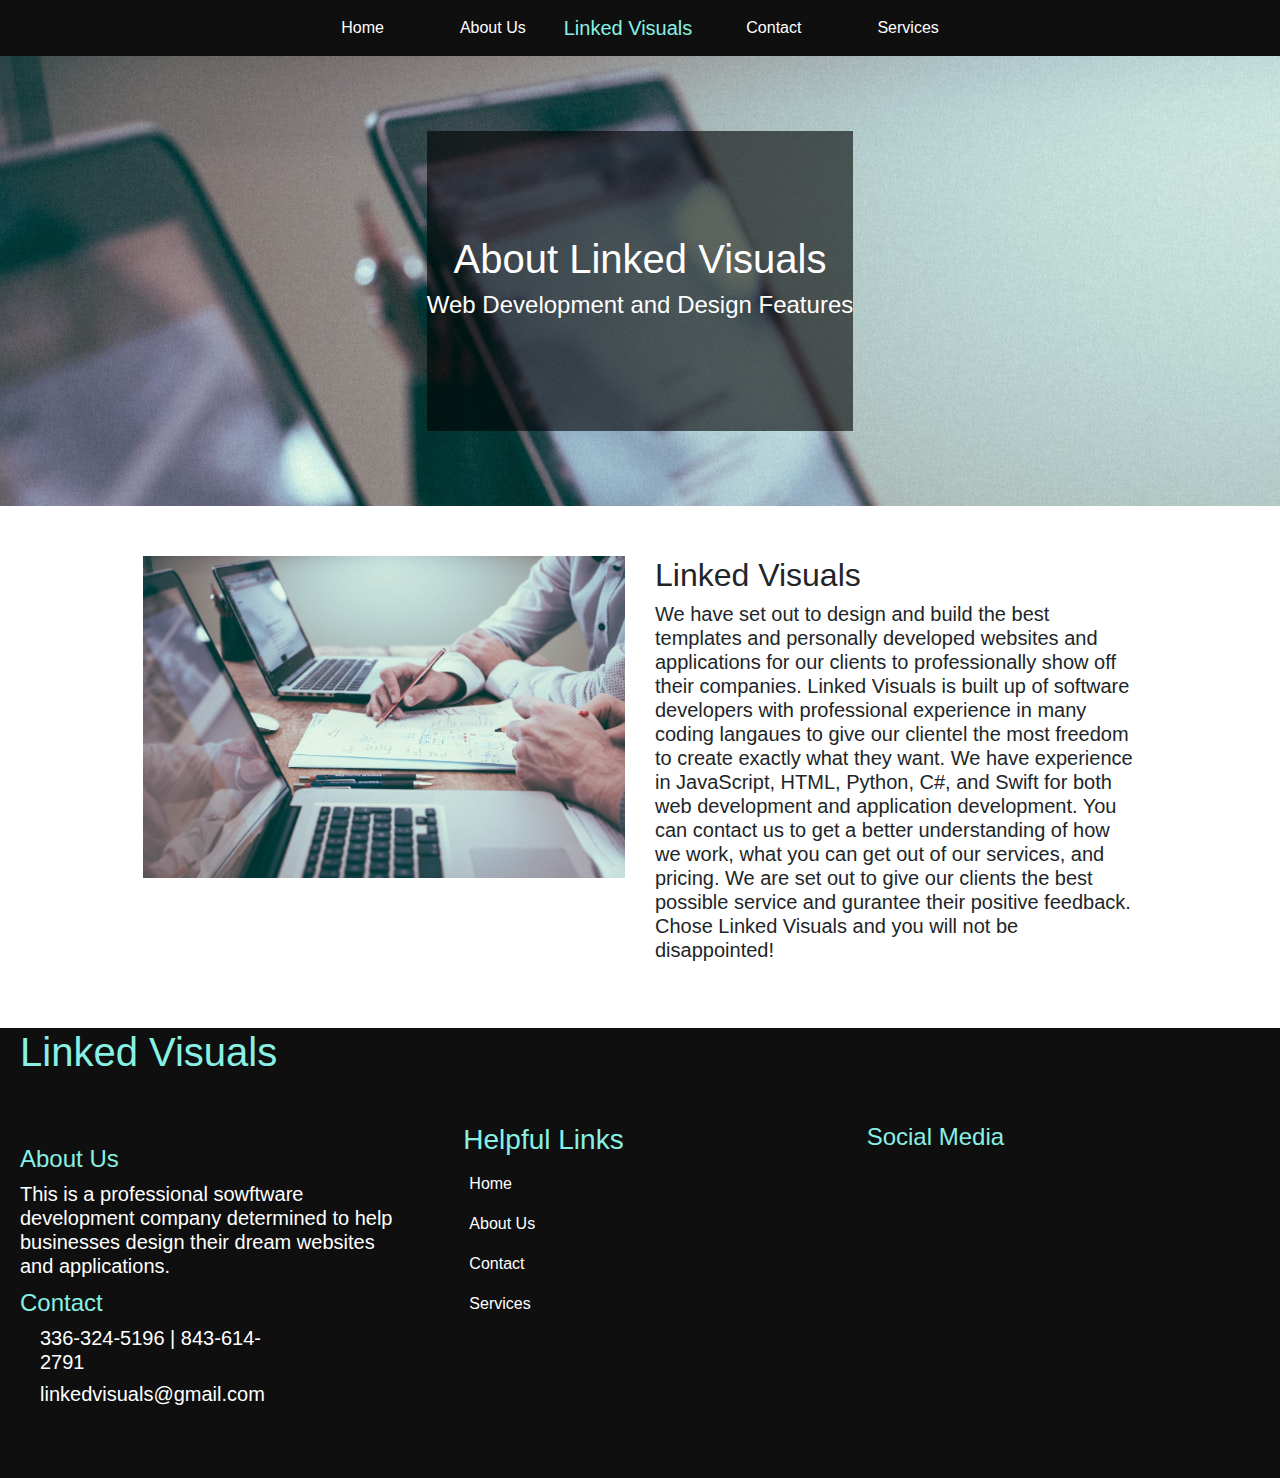
<file: AboutUs.html>
<!DOCTYPE html>
<html lang="en">
<head>
    <meta charset="UTF-8">
    <meta name="viewport" content="width=device-width, initial-scale=1.0">
    <meta http-equiv="X-UA-Compatible" content="ie=edge">
    <title>About Us</title>
    <link rel="stylesheet" href="https://maxcdn.bootstrapcdn.com/bootstrap/4.4.1/css/bootstrap.min.css">
    <script src="https://ajax.googleapis.com/ajax/libs/jquery/3.4.1/jquery.min.js"></script>
    <script src="https://cdnjs.cloudflare.com/ajax/libs/popper.js/1.16.0/umd/popper.min.js"></script>
    <script src="https://maxcdn.bootstrapcdn.com/bootstrap/4.4.1/js/bootstrap.min.js"></script>
    <script src="https://code.jquery.com/jquery-3.4.1.slim.min.js"integrity="sha256-pasqAKBDmFT4eHoN2ndd6lN370kFiGUFyTiUHWhU7k8="crossorigin="anonymous"></script>
    <link rel="stylesheet" href="styles.css">
</head>
<body>
            <!--Navbar-->
            <nav class="navbar navbar-expand-lg">

            <!--  Show this only on mobile to medium screens  -->
              <a class="navbar-brand d-lg-none" href="#">Navbar</a>
            
              <button class="navbar-toggler" type="button" data-toggle="collapse" data-target="#navbarToggle" aria-controls="navbarToggle" aria-expanded="false" aria-label="Toggle navigation">
                <span class="navbar-toggler-icon"></span>
              </button>
            
            <!--  Use flexbox utility classes to change how the child elements are justified  -->
              <div class="collapse navbar-collapse justify-content-center" id="navbarToggle">
                
                <ul class="navbar-nav">
                  <li class="nav-item">
                    <a class="nav-link nav-text active" href="index.html">Home </a>
                  </li>
                  <li class="nav-item">
                    <a class="nav-link nav-text" href="AboutUs.html">About Us</a>
                  </li>
                  
                </ul>
                
            <!--   Show this only lg screens and up   -->
                <a class="navbar-brand d-none d-lg-block" href="index.html">Linked Visuals</a>
                <ul class="navbar-nav">
                  <li class="nav-item">
                    <a class="nav-link" href="Contact.html">Contact</a>
                  </li>
                  <li class="nav-item">
                    <a class="nav-link" href="Services.html">Services</a>
                  </li>
                </ul>
              </div>
            </nav>

            <div class="about-us bg-dark flexbox justify-content-center">
                <div class="about-us-container ">
                    <div class="flexbox about-us-box">
                        <div class="text-center text-white">
                            <div class=" h1 about-us-text-header">About Linked Visuals</div>
                            <div class="h4 about-us-text">Web Development and Design Features</div>
                        </div>
                    </div>
                </div>
            </div>
            <main>
                <div class="row about-us-content justify-content-center">
                    <div class="col "><div class="about-us-image-container"><img class="about-us-img" src="Website1.jpeg" alt=""></div></div>
                    <div class="col"><h2>Linked Visuals</h2><h5>We have set out to design and build the best templates and personally developed websites and applications for our clients to professionally show off their companies. Linked Visuals is built up of software developers with professional experience in many coding langaues to give our clientel the most freedom to create exactly what they want. We have experience in JavaScript, HTML, Python, C#, and Swift for both web development and application development. You can contact us to get a better understanding of how we work, what you can get out of our services, and pricing. We are set out to give our clients the best possible service and gurantee their positive feedback. Chose Linked Visuals and you will not be disappointed!</p></div>
                </div>
            </main>
            <!--Footer-->
    <footer class="footer">
            <div class="row">
                <div class="col">
                  
                  <div class="footer-logo">
                    <h1 class="accent">Linked Visuals</h1>
                  </div>
                  <div class="footer-about-us">
                    <h4 class="accent">About Us</h2>
                    <h5 class="text-white">This is a professional sowftware development company determined to help businesses design their dream websites and applications.</h5>
                  </div>
                  <div class="contact">
                    <div class="footer-contact-title"><h4 class="accent">Contact</h4></div>
                    <div class="icon-container d-flex"><i class="fas fa-phone-alt accent"></i><h5 class="text-white">336-324-5196 | 843-614-2791</h5></div>
                    <div class="icon-container d-flex text-white"> <i class="fas fa-envelope accent"></i class="text-white"><h5>linkedvisuals@gmail.com</h5></div>
                  </div>
                </div>
                <div class="col">
                  <div class="links">
                    <h3 class="helpful-link accent">Helpful Links</h3>
                    <ul class="nav flex-column">
                    <li class="nav-item"><a class="nav-link" href="index.html">Home</a></li>
                    <li class="nav-item"><a class="nav-link" href="AboutUs.html">About Us</a></li>
                    <li class="nav-item"><a class="nav-link" href="Contact.html">Contact</a></li>
                    <li class="nav-item"><a class="nav-link" href="Services.html">Services</a></li>
                  </ul>
                  </div>
                </div>
               
                <div class="col social-media-container">
                  <div class="social-media">
                    <h4 class="accent">Social Media</h4>
                    <div class="social-media-links">
                      <i class="fab social fa-facebook accent"></i>
                      <i class="fab social fa-linkedin accent"></i>
                      <i class="fab social fa-twitter accent"></i>
                  </div>
                  </div>
                </div>
            </div>
            
        </footer>


</body>
</html>
</file>
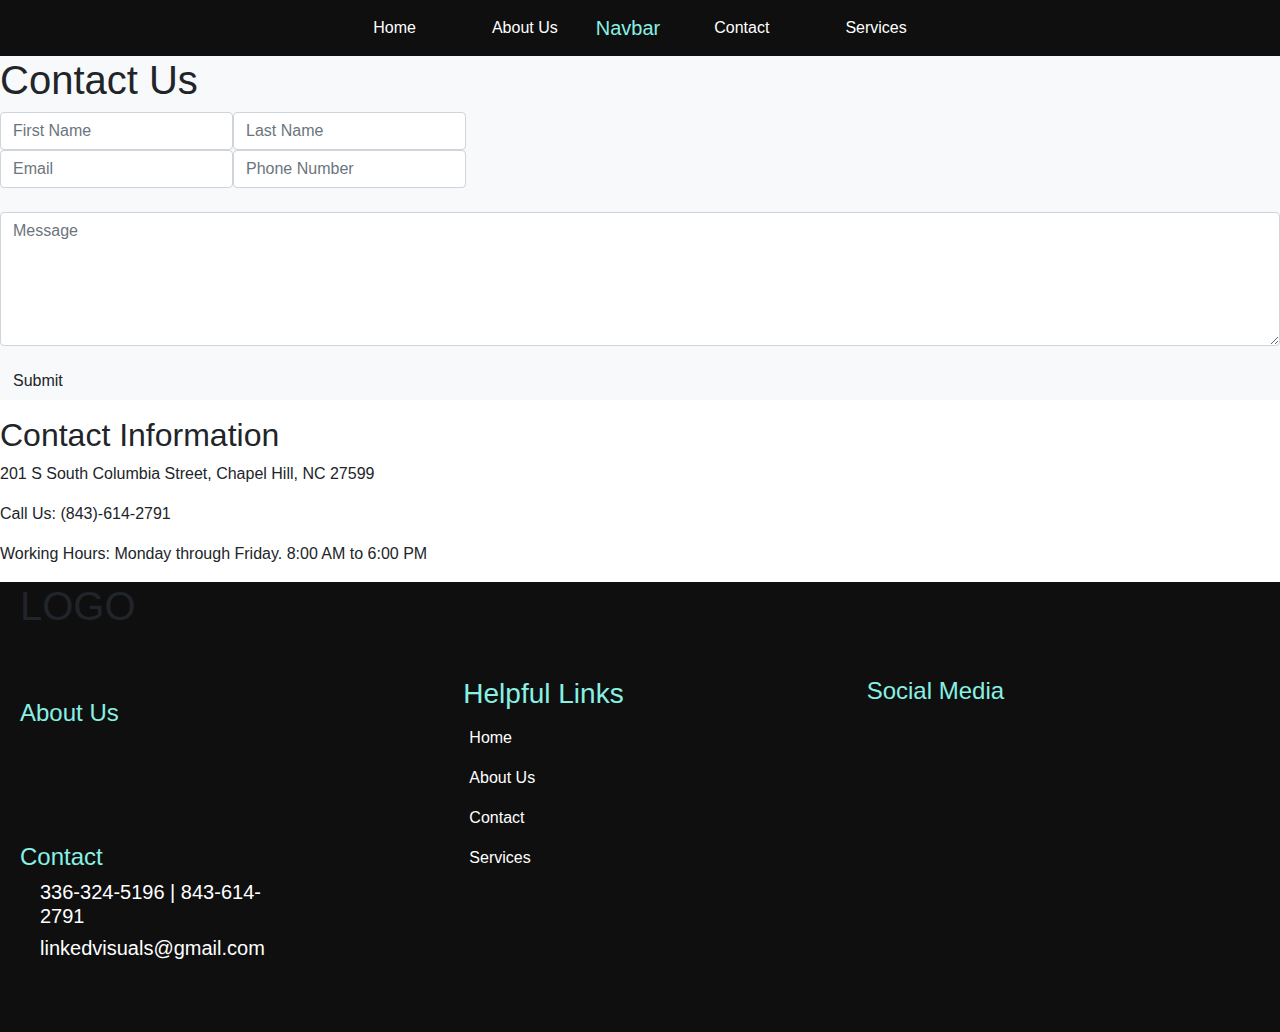
<file: Contact.html>
<!DOCTYPE html>
<html lang="en">
<head>
    <meta charset="UTF-8">
    <meta name="viewport" content="width=device-width, initial-scale=1.0">
    <meta http-equiv="X-UA-Compatible" content="ie=edge">
    <title>Home</title>
    <link rel="stylesheet" href="https://maxcdn.bootstrapcdn.com/bootstrap/4.4.1/css/bootstrap.min.css">
    <script src="https://ajax.googleapis.com/ajax/libs/jquery/3.4.1/jquery.min.js"></script>
    <script src="https://cdnjs.cloudflare.com/ajax/libs/popper.js/1.16.0/umd/popper.min.js"></script>
    <script src="https://maxcdn.bootstrapcdn.com/bootstrap/4.4.1/js/bootstrap.min.js"></script>
    <link rel="stylesheet" href="styles.css">
</head>


<body>

    <!--Navbar-->
    <nav class="navbar navbar-expand-lg">

        <!--  Show this only on mobile to medium screens  -->
          <a class="navbar-brand d-lg-none" href="#">Navbar</a>
        
          <button class="navbar-toggler" type="button" data-toggle="collapse" data-target="#navbarToggle" aria-controls="navbarToggle" aria-expanded="false" aria-label="Toggle navigation">
            <span class="navbar-toggler-icon"></span>
          </button>
        
        <!--  Use flexbox utility classes to change how the child elements are justified  -->
          <div class="collapse navbar-collapse justify-content-center" id="navbarToggle">
            
            <ul class="navbar-nav">
              <li class="nav-item">
                <a class="nav-link nav-text active" href="index.html">Home </a>
              </li>
              <li class="nav-item">
                <a class="nav-link nav-text" href="AboutUs.html">About Us</a>
              </li>
            </ul>
            
        <!--   Show this only lg screens and up   -->
            <a class="navbar-brand d-none d-lg-block" href="index.html">Navbar</a>
            <ul class="navbar-nav">
              <li class="nav-item">
                <a class="nav-link" href="Contact.html">Contact</a>
              </li>
              <li class="nav-item">
                <a class="nav-link" href="Services.html">Services</a>
              </li>
            </ul>
          </div>
        </nav>

    <!--Contact Us Page-->
    <main class=""> 
   
        
        <div class="form_back bg-light">
            <h1 class="contact_us">Contact Us</h1>
                <form class="form-inline" action="/action_page.php">
                    <div class="form-group">
                        <label class="fname"></label>
                        <input class="form-control" id="focusedInput" type="text" placeholder="First Name">
                    </div>
                    <div class="form-group">
                        <label class="lname"></label>
                        <input class="form-control" id="focusedInput" type="text" placeholder="Last Name">
                    </div>
                </form>
                <form class="form-inline" action="/action_page.php">
                    <div class="form-group">
                        <label class="email"></label>
                            <input class="form-control" id="focusedInput" type="email" placeholder="Email">
                    </div>
                    <div class="form-group">
                        <label class="number"></label>
                        <input type="text" class="form-control" id="focusedInput" placeholder="Phone Number">
                    </div>
                </form>
                <form action="/action_page.php">
                    <div class="form-group">
                        <label class="comment"></label>
                        <textarea class="box form-control" rows="5" id="comment" placeholder="Message"></textarea>
                    </div>
                </form>    
                <form class="form-horizontal" action="#"> 
                    <div class="form-group">        
                        <button type="submit" class="btn btn-default">Submit</button>
                    </div>
                </form>
        </div>

        <h2 class="info">Contact Information</h2>
        <p class="address">201 S South Columbia Street, Chapel Hill, NC 27599</p>
        <p class="phone"> Call Us: (843)-614-2791 </p>
        <p class="hours"> Working Hours: Monday through Friday. 8:00 AM to 6:00 PM </p>
        
    </main>


    <!--Footer-->
    <!--Footer-->
    <footer class="footer">
        <div class="row">
            <div class="col">
              
              <div class="footer-logo">
                <h1>LOGO</h1>
              </div>
              <div class="footer-about-us">
                <h4 class="accent">About Us</h2>
                <h5 class="text-white"></h5>
              </div>
              <div class="contact">
                <div class="footer-contact-title"><h4 class="accent">Contact</h4></div>
                <div class="icon-container d-flex"><i class="fas fa-phone-alt accent"></i><h5 class="text-white">336-324-5196 | 843-614-2791</h5></div>
                <div class="icon-container d-flex text-white"> <i class="fas fa-envelope accent"></i class="text-white"><h5>linkedvisuals@gmail.com</h5></div>
              </div>
            </div>
            <div class="col">
              <div class="links">
                <h3 class="helpful-link accent">Helpful Links</h3>
                <ul class="nav flex-column">
                <li class="nav-item"><a class="nav-link" href="index.html">Home</a></li>
                <li class="nav-item"><a class="nav-link" href="AboutUs.html">About Us</a></li>
                <li class="nav-item"><a class="nav-link" href="Contact.html">Contact</a></li>
                <li class="nav-item"><a class="nav-link" href="Services.html">Services</a></li>
              </ul>
              </div>
            </div>
           
            <div class="col social-media-container">
              <div class="social-media">
                <h4 class="accent">Social Media</h4>
                <div class="social-media-links">
                  <i class="fab social fa-facebook accent"></i>
                  <i class="fab social fa-linkedin accent"></i>
                  <i class="fab social fa-twitter accent"></i>
              </div>
              </div>
            </div>
        </div>
        
    </footer>
    <script src="script.js"></script>
</body>
</html>
</file>
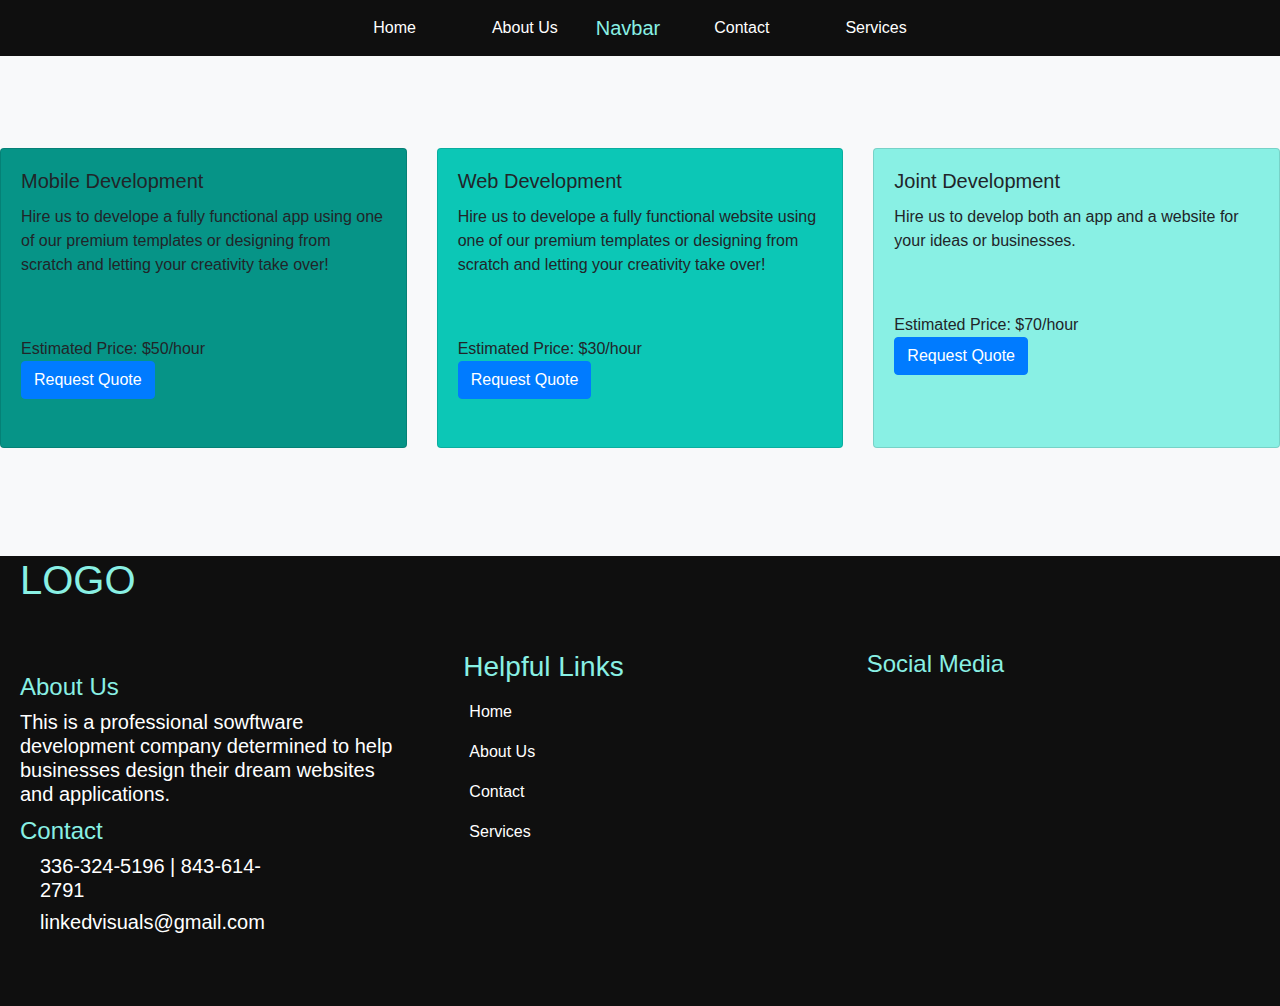
<file: Services.html>
<!DOCTYPE html>
<html lang="en">
<head>
    <meta charset="UTF-8">
    <meta name="viewport" content="width=device-width, initial-scale=1.0">
    <meta http-equiv="X-UA-Compatible" content="ie=edge">
    <title>Home</title>
    <link rel="stylesheet" href="https://maxcdn.bootstrapcdn.com/bootstrap/4.4.1/css/bootstrap.min.css">
    <script src="https://ajax.googleapis.com/ajax/libs/jquery/3.4.1/jquery.min.js"></script>
    <script src="https://cdnjs.cloudflare.com/ajax/libs/popper.js/1.16.0/umd/popper.min.js"></script>
    <script src="https://maxcdn.bootstrapcdn.com/bootstrap/4.4.1/js/bootstrap.min.js"></script>
    <script src="https://code.jquery.com/jquery-3.4.1.slim.min.js"integrity="sha256-pasqAKBDmFT4eHoN2ndd6lN370kFiGUFyTiUHWhU7k8="crossorigin="anonymous"></script>
    <link rel="stylesheet" href="styles.css">
</head>


<body>

    <!--Navbar-->
    <nav class="navbar navbar-expand-lg">

      <!--  Show this only on mobile to medium screens  -->
        <a class="navbar-brand d-lg-none" href="#">Navbar</a>
      
        <button class="navbar-toggler" type="button" data-toggle="collapse" data-target="#navbarToggle" aria-controls="navbarToggle" aria-expanded="false" aria-label="Toggle navigation">
          <span class="navbar-toggler-icon"></span>
        </button>
      
      <!--  Use flexbox utility classes to change how the child elements are justified  -->
        <div class="collapse navbar-collapse justify-content-center" id="navbarToggle">
          
          <ul class="navbar-nav">
            <li class="nav-item">
              <a class="nav-link nav-text active" href="index.html">Home </a>
            </li>
            <li class="nav-item">
              <a class="nav-link nav-text" href="AboutUs.html">About Us</a>
            </li>
          </ul>
          
      <!--   Show this only lg screens and up   -->
          <a class="navbar-brand d-none d-lg-block" href="index.html">Navbar</a>
          <ul class="navbar-nav">
            <li class="nav-item">
              <a class="nav-link" href="Contact.html">Contact</a>
            </li>
            <li class="nav-item">
              <a class="nav-link" href="Services.html">Services</a>
            </li>
          </ul>
        </div>
      </nav>

    <!--Main Content-->
    <main class="">
        
            <div class="business-content flexbox bg-light">
                <div class="row d-flex align-items-center">
                    <div class="col card-services-1">
                        <div class="card card-sm mb-3">
                            <div class="card-body">
                                <h5 class="card-title">Mobile Development</h5>
                                <p class="card-text">Hire us to develope a fully functional app using one of our premium templates or designing from scratch and letting your creativity take over!</p>
                                <div class="price">Estimated Price: $50/hour</div>
                                <button class="btn btn-primary" type="submit">Request Quote</button>
                            </div>
                        </div>
                    </div>
                    <div class="col flexbox">
                      <div class="card card-services-1 card-md mb-3">
                            <div class="card-body">
                                <h5 class="card-title">Web Development</h5>
                                <p class="card-text">Hire us to develope a fully functional website using one of our premium templates or designing from scratch and letting your creativity take over!</p>
                                <div class="price">Estimated Price: $30/hour</div>
                                <button class="btn btn-primary" type="submit">Request Quote</button>
                            </div>
                        </div>
                    </div>
                    <div class="col flexbox">
                        <div class="card card-services-1 card-lg mb-3">
                            <div class="card-body">
                                <h5 class="card-title">Joint Development</h5>
                                <p class="card-text">Hire us to develop both an app and a website for your ideas or businesses.</p>
                                <div class="price">Estimated Price: $70/hour</div>
                                <button class="btn btn-primary" type="submit">Request Quote</button>
                            </div>
                        </div>
                    </div>    
                </div>
            </div>

            <!--Footer-->
            <footer class="footer">
                <div class="row">
                    <div class="col">
                      
                      <div class="footer-logo">
                        <h1 class="accent">LOGO</h1>
                      </div>
                      <div class="footer-about-us">
                        <h4 class="accent">About Us</h2>
                        <h5 class="text-white">This is a professional sowftware development company determined to help businesses design their dream websites and applications.</h5>
                      </div>
                      <div class="contact">
                        <div class="footer-contact-title"><h4 class="accent">Contact</h4></div>
                        <div class="icon-container d-flex"><i class="fas fa-phone-alt accent"></i><h5 class="text-white">336-324-5196 | 843-614-2791</h5></div>
                        <div class="icon-container d-flex text-white"> <i class="fas fa-envelope accent"></i class="text-white"><h5>linkedvisuals@gmail.com</h5></div>
                      </div>
                    </div>
                    <div class="col">
                      <div class="links">
                        <h3 class="helpful-link accent">Helpful Links</h3>
                        <ul class="nav flex-column">
                        <li class="nav-item"><a class="nav-link" href="index.html">Home</a></li>
                        <li class="nav-item"><a class="nav-link" href="AboutUs.html">About Us</a></li>
                        <li class="nav-item"><a class="nav-link" href="Contact.html">Contact</a></li>
                        <li class="nav-item"><a class="nav-link" href="Services.html">Services</a></li>
                      </ul>
                      </div>
                    </div>
                  
                    <div class="col social-media-container">
                      <div class="social-media">
                        <h4 class="accent">Social Media</h4>
                        <div class="social-media-links">
                          <i class="fab social fa-facebook accent"></i>
                          <i class="fab social fa-linkedin accent"></i>
                          <i class="fab social fa-twitter accent"></i>
                      </div>
                      </div>
                    </div>
                </div>
                
            </footer>
       
       
      
    </main>
    
    <script src="script.js"></script>
</body>
</html>
</file>
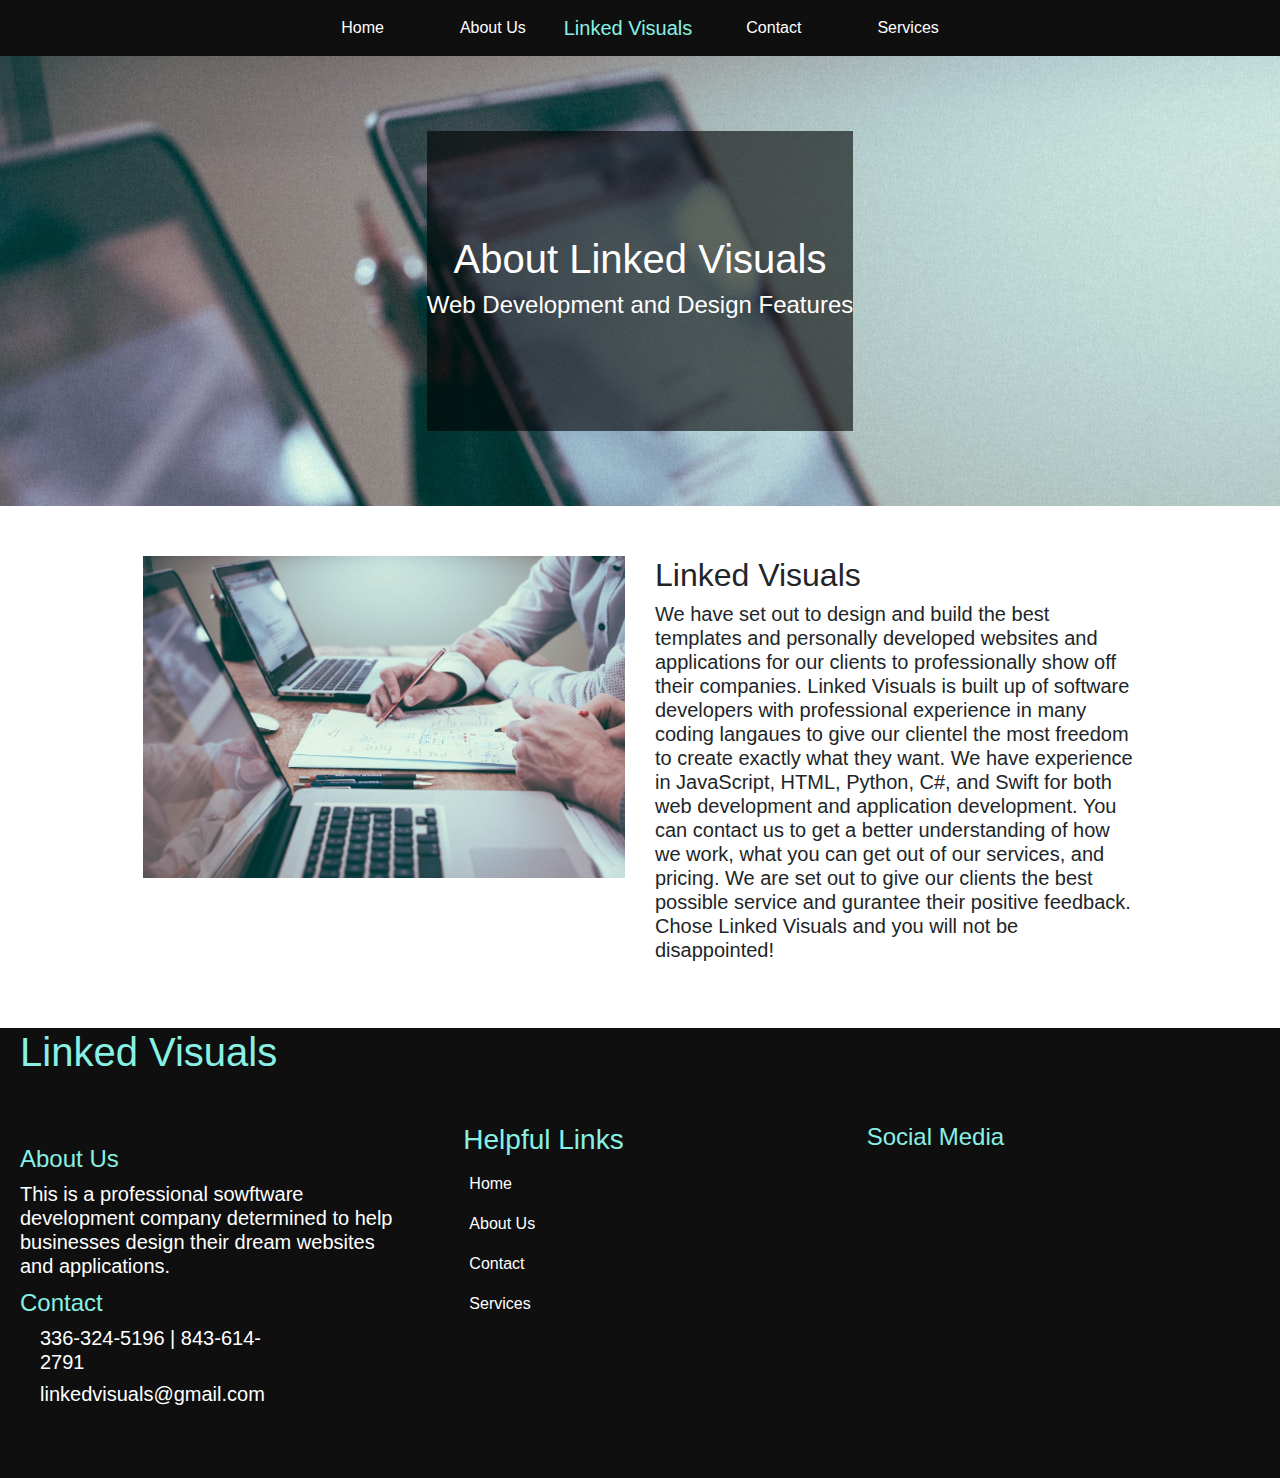
<file: Final Project/AboutUs.html>
<!DOCTYPE html>
<html lang="en">
<head>
    <meta charset="UTF-8">
    <meta name="viewport" content="width=device-width, initial-scale=1.0">
    <meta http-equiv="X-UA-Compatible" content="ie=edge">
    <title>About Us</title>
    <link rel="stylesheet" href="https://maxcdn.bootstrapcdn.com/bootstrap/4.4.1/css/bootstrap.min.css">
    <script src="https://ajax.googleapis.com/ajax/libs/jquery/3.4.1/jquery.min.js"></script>
    <script src="https://cdnjs.cloudflare.com/ajax/libs/popper.js/1.16.0/umd/popper.min.js"></script>
    <script src="https://maxcdn.bootstrapcdn.com/bootstrap/4.4.1/js/bootstrap.min.js"></script>
    <script src="https://code.jquery.com/jquery-3.4.1.slim.min.js"integrity="sha256-pasqAKBDmFT4eHoN2ndd6lN370kFiGUFyTiUHWhU7k8="crossorigin="anonymous"></script>
    <link rel="stylesheet" href="styles.css">
</head>
<body>
            <!--Navbar-->
            <nav class="navbar navbar-expand-lg">

            <!--  Show this only on mobile to medium screens  -->
              <a class="navbar-brand d-lg-none" href="#">Navbar</a>
            
              <button class="navbar-toggler" type="button" data-toggle="collapse" data-target="#navbarToggle" aria-controls="navbarToggle" aria-expanded="false" aria-label="Toggle navigation">
                <span class="navbar-toggler-icon"></span>
              </button>
            
            <!--  Use flexbox utility classes to change how the child elements are justified  -->
              <div class="collapse navbar-collapse justify-content-center" id="navbarToggle">
                
                <ul class="navbar-nav">
                  <li class="nav-item">
                    <a class="nav-link nav-text active" href="Index.html">Home </a>
                  </li>
                  <li class="nav-item">
                    <a class="nav-link nav-text" href="AboutUs.html">About Us</a>
                  </li>
                  
                </ul>
                
            <!--   Show this only lg screens and up   -->
                <a class="navbar-brand d-none d-lg-block" href="Index.html">Linked Visuals</a>
                <ul class="navbar-nav">
                  <li class="nav-item">
                    <a class="nav-link" href="Contact.html">Contact</a>
                  </li>
                  <li class="nav-item">
                    <a class="nav-link" href="Services.html">Services</a>
                  </li>
                </ul>
              </div>
            </nav>

            <div class="about-us bg-dark flexbox justify-content-center">
                <div class="about-us-container ">
                    <div class="flexbox about-us-box">
                        <div class="text-center text-white">
                            <div class=" h1 about-us-text-header">About Linked Visuals</div>
                            <div class="h4 about-us-text">Web Development and Design Features</div>
                        </div>
                    </div>
                </div>
            </div>
            <main>
                <div class="row about-us-content justify-content-center">
                    <div class="col "><div class="about-us-image-container"><img class="about-us-img" src="Website1.jpeg" alt=""></div></div>
                    <div class="col"><h2>Linked Visuals</h2><h5>We have set out to design and build the best templates and personally developed websites and applications for our clients to professionally show off their companies. Linked Visuals is built up of software developers with professional experience in many coding langaues to give our clientel the most freedom to create exactly what they want. We have experience in JavaScript, HTML, Python, C#, and Swift for both web development and application development. You can contact us to get a better understanding of how we work, what you can get out of our services, and pricing. We are set out to give our clients the best possible service and gurantee their positive feedback. Chose Linked Visuals and you will not be disappointed!</p></div>
                </div>
            </main>
            <!--Footer-->
    <footer class="footer">
            <div class="row">
                <div class="col">
                  
                  <div class="footer-logo">
                    <h1 class="accent">Linked Visuals</h1>
                  </div>
                  <div class="footer-about-us">
                    <h4 class="accent">About Us</h2>
                    <h5 class="text-white">This is a professional sowftware development company determined to help businesses design their dream websites and applications.</h5>
                  </div>
                  <div class="contact">
                    <div class="footer-contact-title"><h4 class="accent">Contact</h4></div>
                    <div class="icon-container d-flex"><i class="fas fa-phone-alt accent"></i><h5 class="text-white">336-324-5196 | 843-614-2791</h5></div>
                    <div class="icon-container d-flex text-white"> <i class="fas fa-envelope accent"></i class="text-white"><h5>linkedvisuals@gmail.com</h5></div>
                  </div>
                </div>
                <div class="col">
                  <div class="links">
                    <h3 class="helpful-link accent">Helpful Links</h3>
                    <ul class="nav flex-column">
                    <li class="nav-item"><a class="nav-link" href="Index.html">Home</a></li>
                    <li class="nav-item"><a class="nav-link" href="AboutUs.html">About Us</a></li>
                    <li class="nav-item"><a class="nav-link" href="Contact.html">Contact</a></li>
                    <li class="nav-item"><a class="nav-link" href="#">Services</a></li>
                  </ul>
                  </div>
                </div>
               
                <div class="col social-media-container">
                  <div class="social-media">
                    <h4 class="accent">Social Media</h4>
                    <div class="social-media-links">
                      <i class="fab social fa-facebook accent"></i>
                      <i class="fab social fa-linkedin accent"></i>
                      <i class="fab social fa-twitter accent"></i>
                  </div>
                  </div>
                </div>
            </div>
            
        </footer>


</body>
</html>
</file>
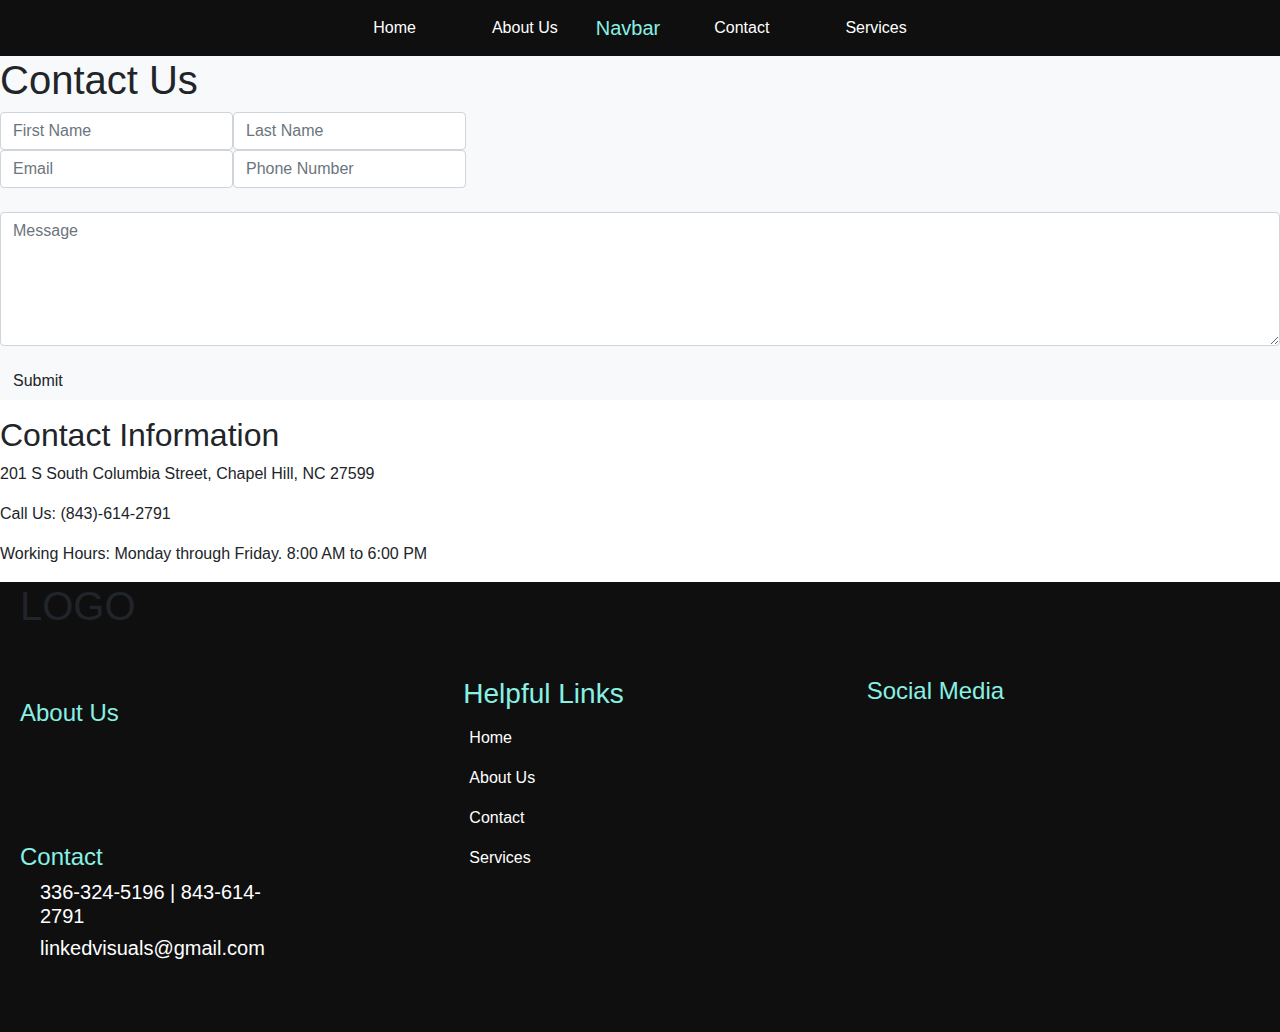
<file: Final Project/Contact.html>
<!DOCTYPE html>
<html lang="en">
<head>
    <meta charset="UTF-8">
    <meta name="viewport" content="width=device-width, initial-scale=1.0">
    <meta http-equiv="X-UA-Compatible" content="ie=edge">
    <title>Home</title>
    <link rel="stylesheet" href="https://maxcdn.bootstrapcdn.com/bootstrap/4.4.1/css/bootstrap.min.css">
    <script src="https://ajax.googleapis.com/ajax/libs/jquery/3.4.1/jquery.min.js"></script>
    <script src="https://cdnjs.cloudflare.com/ajax/libs/popper.js/1.16.0/umd/popper.min.js"></script>
    <script src="https://maxcdn.bootstrapcdn.com/bootstrap/4.4.1/js/bootstrap.min.js"></script>
    <link rel="stylesheet" href="styles.css">
</head>


<body>

    <!--Navbar-->
    <nav class="navbar navbar-expand-lg">

        <!--  Show this only on mobile to medium screens  -->
          <a class="navbar-brand d-lg-none" href="#">Navbar</a>
        
          <button class="navbar-toggler" type="button" data-toggle="collapse" data-target="#navbarToggle" aria-controls="navbarToggle" aria-expanded="false" aria-label="Toggle navigation">
            <span class="navbar-toggler-icon"></span>
          </button>
        
        <!--  Use flexbox utility classes to change how the child elements are justified  -->
          <div class="collapse navbar-collapse justify-content-center" id="navbarToggle">
            
            <ul class="navbar-nav">
              <li class="nav-item">
                <a class="nav-link nav-text active" href="Index.html">Home </a>
              </li>
              <li class="nav-item">
                <a class="nav-link nav-text" href="AboutUs.html">About Us</a>
              </li>
            </ul>
            
        <!--   Show this only lg screens and up   -->
            <a class="navbar-brand d-none d-lg-block" href="Index.html">Navbar</a>
            <ul class="navbar-nav">
              <li class="nav-item">
                <a class="nav-link" href="Contact.html">Contact</a>
              </li>
              <li class="nav-item">
                <a class="nav-link" href="#">Services</a>
              </li>
            </ul>
          </div>
        </nav>

    <!--Contact Us Page-->
    <main class=""> 
   
        
        <div class="form_back bg-light">
            <h1 class="contact_us">Contact Us</h1>
                <form class="form-inline" action="/action_page.php">
                    <div class="form-group">
                        <label class="fname"></label>
                        <input class="form-control" id="focusedInput" type="text" placeholder="First Name">
                    </div>
                    <div class="form-group">
                        <label class="lname"></label>
                        <input class="form-control" id="focusedInput" type="text" placeholder="Last Name">
                    </div>
                </form>
                <form class="form-inline" action="/action_page.php">
                    <div class="form-group">
                        <label class="email"></label>
                            <input class="form-control" id="focusedInput" type="email" placeholder="Email">
                    </div>
                    <div class="form-group">
                        <label class="number"></label>
                        <input type="text" class="form-control" id="focusedInput" placeholder="Phone Number">
                    </div>
                </form>
                <form action="/action_page.php">
                    <div class="form-group">
                        <label class="comment"></label>
                        <textarea class="box form-control" rows="5" id="comment" placeholder="Message"></textarea>
                    </div>
                </form>    
                <form class="form-horizontal" action="#"> 
                    <div class="form-group">        
                        <button type="submit" class="btn btn-default">Submit</button>
                    </div>
                </form>
        </div>

        <h2 class="info">Contact Information</h2>
        <p class="address">201 S South Columbia Street, Chapel Hill, NC 27599</p>
        <p class="phone"> Call Us: (843)-614-2791 </p>
        <p class="hours"> Working Hours: Monday through Friday. 8:00 AM to 6:00 PM </p>
        
    </main>


    <!--Footer-->
    <!--Footer-->
    <footer class="footer">
        <div class="row">
            <div class="col">
              
              <div class="footer-logo">
                <h1>LOGO</h1>
              </div>
              <div class="footer-about-us">
                <h4 class="accent">About Us</h2>
                <h5 class="text-white"></h5>
              </div>
              <div class="contact">
                <div class="footer-contact-title"><h4 class="accent">Contact</h4></div>
                <div class="icon-container d-flex"><i class="fas fa-phone-alt accent"></i><h5 class="text-white">336-324-5196 | 843-614-2791</h5></div>
                <div class="icon-container d-flex text-white"> <i class="fas fa-envelope accent"></i class="text-white"><h5>linkedvisuals@gmail.com</h5></div>
              </div>
            </div>
            <div class="col">
              <div class="links">
                <h3 class="helpful-link accent">Helpful Links</h3>
                <ul class="nav flex-column">
                <li class="nav-item"><a class="nav-link" href="Index.html">Home</a></li>
                <li class="nav-item"><a class="nav-link" href="AboutUs.html">About Us</a></li>
                <li class="nav-item"><a class="nav-link" href="#">Contact</a></li>
                <li class="nav-item"><a class="nav-link" href="#">Services</a></li>
              </ul>
              </div>
            </div>
           
            <div class="col social-media-container">
              <div class="social-media">
                <h4 class="accent">Social Media</h4>
                <div class="social-media-links">
                  <i class="fab social fa-facebook accent"></i>
                  <i class="fab social fa-linkedin accent"></i>
                  <i class="fab social fa-twitter accent"></i>
              </div>
              </div>
            </div>
        </div>
        
    </footer>
    <script src="script.js"></script>
</body>
</html>
</file>
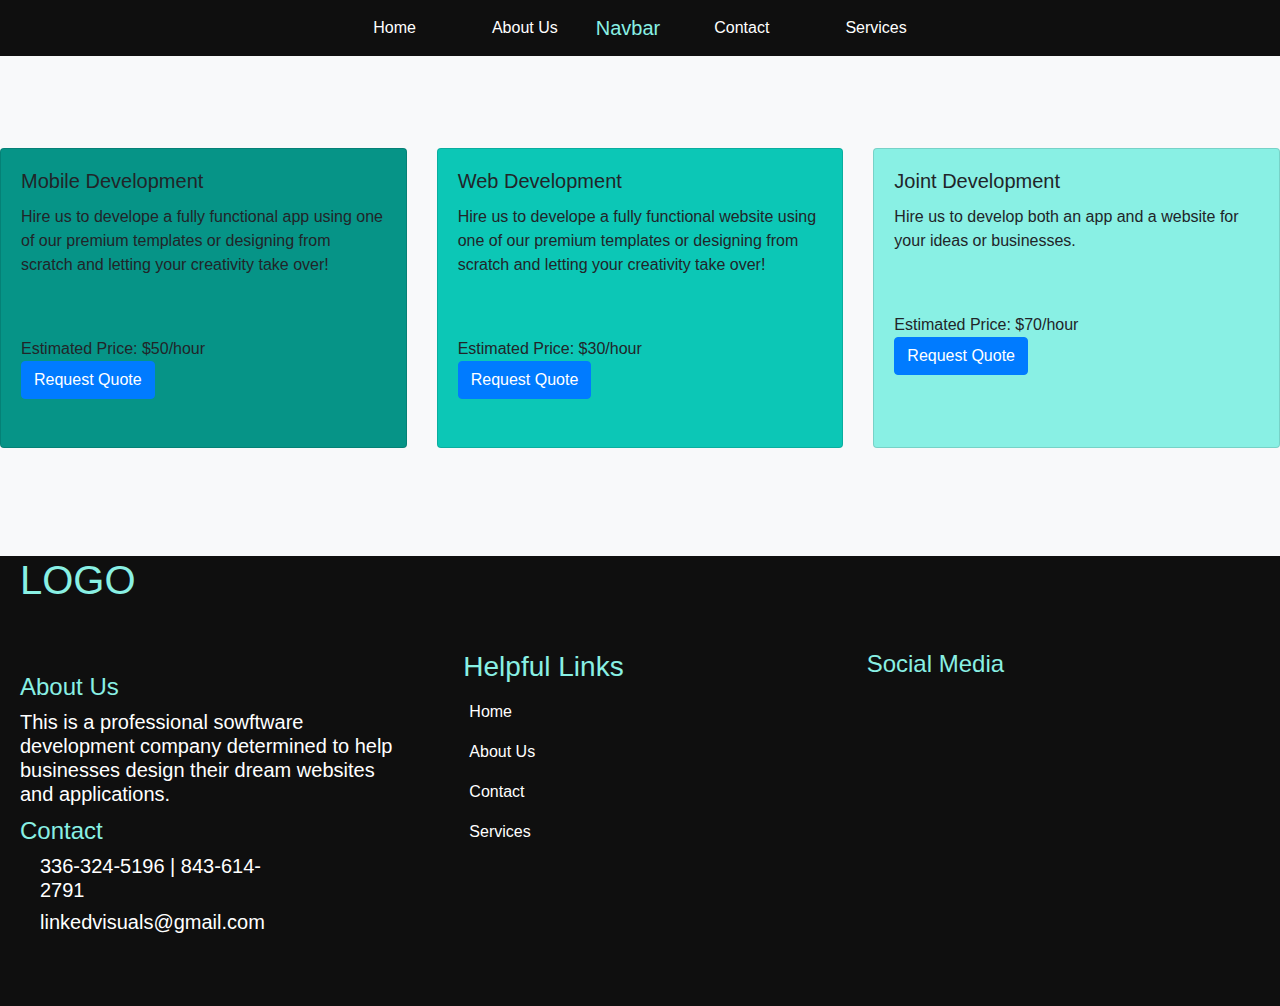
<file: Final Project/Services.html>
<!DOCTYPE html>
<html lang="en">
<head>
    <meta charset="UTF-8">
    <meta name="viewport" content="width=device-width, initial-scale=1.0">
    <meta http-equiv="X-UA-Compatible" content="ie=edge">
    <title>Home</title>
    <link rel="stylesheet" href="https://maxcdn.bootstrapcdn.com/bootstrap/4.4.1/css/bootstrap.min.css">
    <script src="https://ajax.googleapis.com/ajax/libs/jquery/3.4.1/jquery.min.js"></script>
    <script src="https://cdnjs.cloudflare.com/ajax/libs/popper.js/1.16.0/umd/popper.min.js"></script>
    <script src="https://maxcdn.bootstrapcdn.com/bootstrap/4.4.1/js/bootstrap.min.js"></script>
    <script src="https://code.jquery.com/jquery-3.4.1.slim.min.js"integrity="sha256-pasqAKBDmFT4eHoN2ndd6lN370kFiGUFyTiUHWhU7k8="crossorigin="anonymous"></script>
    <link rel="stylesheet" href="styles.css">
</head>


<body>

    <!--Navbar-->
    <nav class="navbar navbar-expand-lg">

      <!--  Show this only on mobile to medium screens  -->
        <a class="navbar-brand d-lg-none" href="#">Navbar</a>
      
        <button class="navbar-toggler" type="button" data-toggle="collapse" data-target="#navbarToggle" aria-controls="navbarToggle" aria-expanded="false" aria-label="Toggle navigation">
          <span class="navbar-toggler-icon"></span>
        </button>
      
      <!--  Use flexbox utility classes to change how the child elements are justified  -->
        <div class="collapse navbar-collapse justify-content-center" id="navbarToggle">
          
          <ul class="navbar-nav">
            <li class="nav-item">
              <a class="nav-link nav-text active" href="Index.html">Home </a>
            </li>
            <li class="nav-item">
              <a class="nav-link nav-text" href="AboutUs.html">About Us</a>
            </li>
          </ul>
          
      <!--   Show this only lg screens and up   -->
          <a class="navbar-brand d-none d-lg-block" href="Index.html">Navbar</a>
          <ul class="navbar-nav">
            <li class="nav-item">
              <a class="nav-link" href="Contact.html">Contact</a>
            </li>
            <li class="nav-item">
              <a class="nav-link" href="Services.html">Services</a>
            </li>
          </ul>
        </div>
      </nav>

    <!--Main Content-->
    <main class="">
        
            <div class="business-content flexbox bg-light">
                <div class="row d-flex align-items-center">
                    <div class="col card-services-1">
                        <div class="card card-sm mb-3">
                            <div class="card-body">
                                <h5 class="card-title">Mobile Development</h5>
                                <p class="card-text">Hire us to develope a fully functional app using one of our premium templates or designing from scratch and letting your creativity take over!</p>
                                <div class="price">Estimated Price: $50/hour</div>
                                <button class="btn btn-primary" type="submit">Request Quote</button>
                            </div>
                        </div>
                    </div>
                    <div class="col flexbox">
                      <div class="card card-services-1 card-md mb-3">
                            <div class="card-body">
                                <h5 class="card-title">Web Development</h5>
                                <p class="card-text">Hire us to develope a fully functional website using one of our premium templates or designing from scratch and letting your creativity take over!</p>
                                <div class="price">Estimated Price: $30/hour</div>
                                <button class="btn btn-primary" type="submit">Request Quote</button>
                            </div>
                        </div>
                    </div>
                    <div class="col flexbox">
                        <div class="card card-services-1 card-lg mb-3">
                            <div class="card-body">
                                <h5 class="card-title">Joint Development</h5>
                                <p class="card-text">Hire us to develop both an app and a website for your ideas or businesses.</p>
                                <div class="price">Estimated Price: $70/hour</div>
                                <button class="btn btn-primary" type="submit">Request Quote</button>
                            </div>
                        </div>
                    </div>    
                </div>
            </div>

            <!--Footer-->
            <footer class="footer">
                <div class="row">
                    <div class="col">
                      
                      <div class="footer-logo">
                        <h1 class="accent">LOGO</h1>
                      </div>
                      <div class="footer-about-us">
                        <h4 class="accent">About Us</h2>
                        <h5 class="text-white">This is a professional sowftware development company determined to help businesses design their dream websites and applications.</h5>
                      </div>
                      <div class="contact">
                        <div class="footer-contact-title"><h4 class="accent">Contact</h4></div>
                        <div class="icon-container d-flex"><i class="fas fa-phone-alt accent"></i><h5 class="text-white">336-324-5196 | 843-614-2791</h5></div>
                        <div class="icon-container d-flex text-white"> <i class="fas fa-envelope accent"></i class="text-white"><h5>linkedvisuals@gmail.com</h5></div>
                      </div>
                    </div>
                    <div class="col">
                      <div class="links">
                        <h3 class="helpful-link accent">Helpful Links</h3>
                        <ul class="nav flex-column">
                        <li class="nav-item"><a class="nav-link" href="Index.html">Home</a></li>
                        <li class="nav-item"><a class="nav-link" href="AboutUs.html">About Us</a></li>
                        <li class="nav-item"><a class="nav-link" href="#">Contact</a></li>
                        <li class="nav-item"><a class="nav-link" href="#">Services</a></li>
                      </ul>
                      </div>
                    </div>
                  
                    <div class="col social-media-container">
                      <div class="social-media">
                        <h4 class="accent">Social Media</h4>
                        <div class="social-media-links">
                          <i class="fab social fa-facebook accent"></i>
                          <i class="fab social fa-linkedin accent"></i>
                          <i class="fab social fa-twitter accent"></i>
                      </div>
                      </div>
                    </div>
                </div>
                
            </footer>
       
       
      
    </main>
    
    <script src="script.js"></script>
</body>
</html>
</file>
<file: styles.css>
/*Body*/
body{
    background-color: white;
}
/*Global*/
.accent{
    color: rgb(137, 240, 228);
}



/*Navbar*/
.navbar{
    color: white;
    background: #0f0f0f;

}
.navbar-brand{
    color: rgb(137, 240, 228);
}
.navbar-brand:hover{
    transform: scale(1.2);
    color: aqua;
}
.nav-item{
    margin: 0 30px;
}
.nav-link{
    color: white;
}

.nav-link:hover{
    transform: scale(1.1);
color: rgb(137, 240, 228);
}



/*Main Content*/
.jumbo-col-1{
    display: flex;
    align-items: center;
}
.jumbo-col-2{
    background-color: black;
    height: 80vh;
    display: flex;
    align-items: center;
}
.pulsate-text{
    width: 50%;
    height: 60%;
    margin: auto;
    background: green;
}
.pulsate{
    width: 100%;
    height: 100%;
    margin: auto;
    display: flex;
    align-items: center;
}

/*Card Styles*/
.card-width{
    border-radius: 30px;
    background-color: #0f0f0f;
    width: 50%;
}
.card{
    margin: auto;
}
.card-footer-text{
    color: white;
}
.card-img-top{
    border-radius: 30px;
    width: 100%;
    height: auto;
}
.card-sm{
    background-color: #069487;
    height: 300px;
}
.card-md{
    background:  #0cc7b6;
    height: 300px;
}
.card-lg{
    background-color: rgb(137, 240, 228);
    height: 300px;
}
.flexbox{
    display: flex;
    align-items: center;
}
.grow{
    margin: auto;
  animation-name: grow-shrink;
  animation-duration: 10s;
  animation-iteration-count: infinite;
    color: black;
  }
@keyframes grow-shrink{
    0%{
        transform: scale(1);
    }
    16%{
        transform: scale(1.1);
    }
    32%{
        transform: scale(1);
    }
    48%{
        transform: scale(1);
    }
    64%{
        transform: scale(1.1);
    }
    82%{
        transform: scale(1);
    }
   100%{
       display: hidden;
   }
}
.image-main{
    width: 100%;
    height: auto;
    border-radius: 30px;
}

.carousel-item img{
    filter: brightness(40%);
    height: 90vh;
}
.carousel-caption{
    bottom: 40%;
}
.left{
    height: 50vh;
}
.right{
    height: 50vh;

}
.paragraph-container{
    margin: auto;
    color: black;
    width: 300px;
    height: 200px;
}

.business-content{
    width: 100%;
    height: 300px;
}
/*Footer*/
.footer{
    background-color: #0f0f0f;
    width: 100%;
    height: 50vh;
}
.footer-logo{

    height: 13vh;
    width: 100%;
    margin: 0 20px;
}

.footer-about-us{

    height: 16vh;
    width: 100%;
    margin: 0 20px;
}
.contact{
    height: 13vh;
    width: 100%;
}
.helpful-link{
    color: rgb(137, 240, 228);
margin-left:40px;
}
.links{
    margin-top: 24%;
}
.footer-contact-title{
    width: 73%;
    margin-left:20px;
}
.icon-container{
    width: 73%;
}
.fa-phone-alt{
    align-self: center;
    margin: 0 20px;
    font-size: 24px;
}
.fa-envelope{
    align-self: center;
    margin:  0 20px;
    font-size: 24px;
}

.social{
    margin: 0 5px;
    font-size: 30px;
}
.social-media-container{
    width: 100%;
    margin:  0 20px;
    
}
.social-media{
    width: 100%;
    margin-top: 24%;
}
.social-media-links{
    margin-top: 7%;
}
/********************************************************************************/
/*About Us Page*/

.about-us{
    width: 100%;
    background-image: url("Website1.jpeg");
    height: 50vh;
}
.about-us-content{
    width: 80%;
    margin: 50px auto;
}
.about-us-box{
    width: 100%;
    height: 300px;
    margin: auto;
    background-color: rgba(0, 0, 0, 0.6);
}
.about-us-img-container{
    width: 100%;
    height: 100%;
    margin: auto;
}
.about-us-img{
    margin: auto;
    width: 100%;
    height: 100%;
}
/*********************/
/*Services*/
.price{
    margin-top: 60px;
}
.business-content{
    height: 500px;
}
</file>
<file: Final Project/styles.css>
/*Body*/
body{
    background-color: white;
}
/*Global*/
.accent{
    color: rgb(137, 240, 228);
}



/*Navbar*/
.navbar{
    color: white;
    background: #0f0f0f;

}
.navbar-brand{
    color: rgb(137, 240, 228);
}
.navbar-brand:hover{
    transform: scale(1.2);
    color: aqua;
}
.nav-item{
    margin: 0 30px;
}
.nav-link{
    color: white;
}

.nav-link:hover{
    transform: scale(1.1);
color: rgb(137, 240, 228);
}



/*Main Content*/
.jumbo-col-1{
    display: flex;
    align-items: center;
}
.jumbo-col-2{
    background-color: black;
    height: 80vh;
    display: flex;
    align-items: center;
}
.pulsate-text{
    width: 50%;
    height: 60%;
    margin: auto;
    background: green;
}
.pulsate{
    width: 100%;
    height: 100%;
    margin: auto;
    display: flex;
    align-items: center;
}

/*Card Styles*/
.card-width{
    border-radius: 30px;
    background-color: #0f0f0f;
    width: 50%;
}
.card{
    margin: auto;
}
.card-footer-text{
    color: white;
}
.card-img-top{
    border-radius: 30px;
    width: 100%;
    height: auto;
}
.card-sm{
    background-color: #069487;
    height: 300px;
}
.card-md{
    background:  #0cc7b6;
    height: 300px;
}
.card-lg{
    background-color: rgb(137, 240, 228);
    height: 300px;
}
.flexbox{
    display: flex;
    align-items: center;
}
.grow{
    margin: auto;
  animation-name: grow-shrink;
  animation-duration: 10s;
  animation-iteration-count: infinite;
    color: black;
  }
@keyframes grow-shrink{
    0%{
        transform: scale(1);
    }
    16%{
        transform: scale(1.1);
    }
    32%{
        transform: scale(1);
    }
    48%{
        transform: scale(1);
    }
    64%{
        transform: scale(1.1);
    }
    82%{
        transform: scale(1);
    }
   100%{
       display: hidden;
   }
}
.image-main{
    width: 100%;
    height: auto;
    border-radius: 30px;
}

.carousel-item img{
    filter: brightness(40%);
    height: 90vh;
}
.carousel-caption{
    bottom: 40%;
}
.left{
    height: 50vh;
}
.right{
    height: 50vh;

}
.paragraph-container{
    margin: auto;
    color: black;
    width: 300px;
    height: 200px;
}

.business-content{
    width: 100%;
    height: 300px;
}
/*Footer*/
.footer{
    background-color: #0f0f0f;
    width: 100%;
    height: 50vh;
}
.footer-logo{

    height: 13vh;
    width: 100%;
    margin: 0 20px;
}

.footer-about-us{

    height: 16vh;
    width: 100%;
    margin: 0 20px;
}
.contact{
    height: 13vh;
    width: 100%;
}
.helpful-link{
    color: rgb(137, 240, 228);
margin-left:40px;
}
.links{
    margin-top: 24%;
}
.footer-contact-title{
    width: 73%;
    margin-left:20px;
}
.icon-container{
    width: 73%;
}
.fa-phone-alt{
    align-self: center;
    margin: 0 20px;
    font-size: 24px;
}
.fa-envelope{
    align-self: center;
    margin:  0 20px;
    font-size: 24px;
}

.social{
    margin: 0 5px;
    font-size: 30px;
}
.social-media-container{
    width: 100%;
    margin:  0 20px;
    
}
.social-media{
    width: 100%;
    margin-top: 24%;
}
.social-media-links{
    margin-top: 7%;
}
/********************************************************************************/
/*About Us Page*/

.about-us{
    width: 100%;
    background-image: url("Website1.jpeg");
    height: 50vh;
}
.about-us-content{
    width: 80%;
    margin: 50px auto;
}
.about-us-box{
    width: 100%;
    height: 300px;
    margin: auto;
    background-color: rgba(0, 0, 0, 0.6);
}
.about-us-img-container{
    width: 100%;
    height: 100%;
    margin: auto;
}
.about-us-img{
    margin: auto;
    width: 100%;
    height: 100%;
}
/*********************/
/*Services*/
.price{
    margin-top: 60px;
}
.business-content{
    height: 500px;
}
</file>
